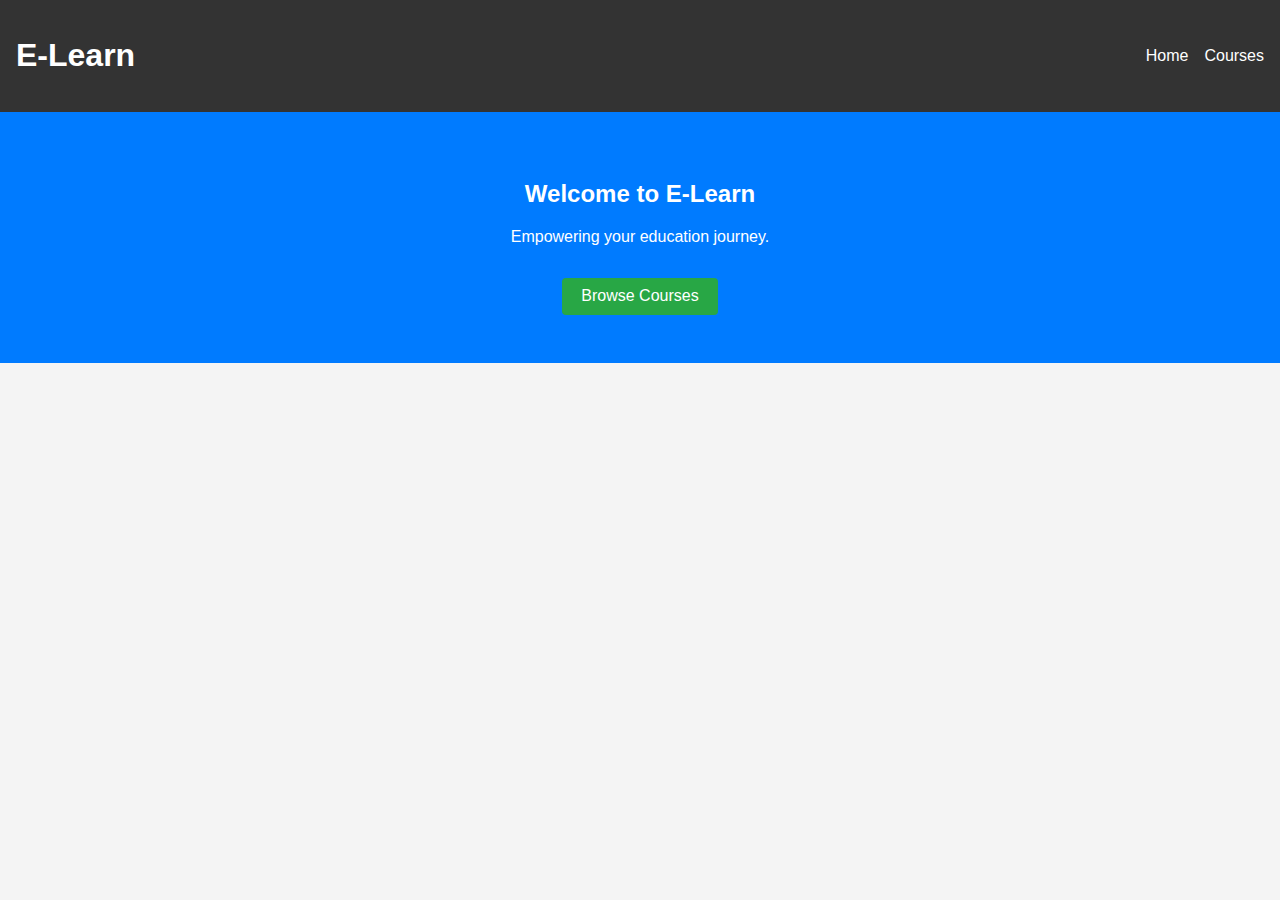
<file: index.html>
<!DOCTYPE html>
<html lang="en">
<head>
  <meta charset="UTF-8" />
  <meta name="viewport" content="width=device-width, initial-scale=1.0" />
  <title>E-Learning Platform</title>
  <link rel="stylesheet" href="style.css" />
</head>
<body>
  <nav>
    <h1>E-Learn</h1>
    <ul>
      <li><a href="index.html">Home</a></li>
      <li><a href="courses.html">Courses</a></li>
    </ul>
  </nav>

  <header class="hero">
    <h2>Welcome to E-Learn</h2>
    <p>Empowering your education journey.</p>
    <a href="courses.html" class="btn">Browse Courses</a>
  </header>
</body>
</html>
</file>
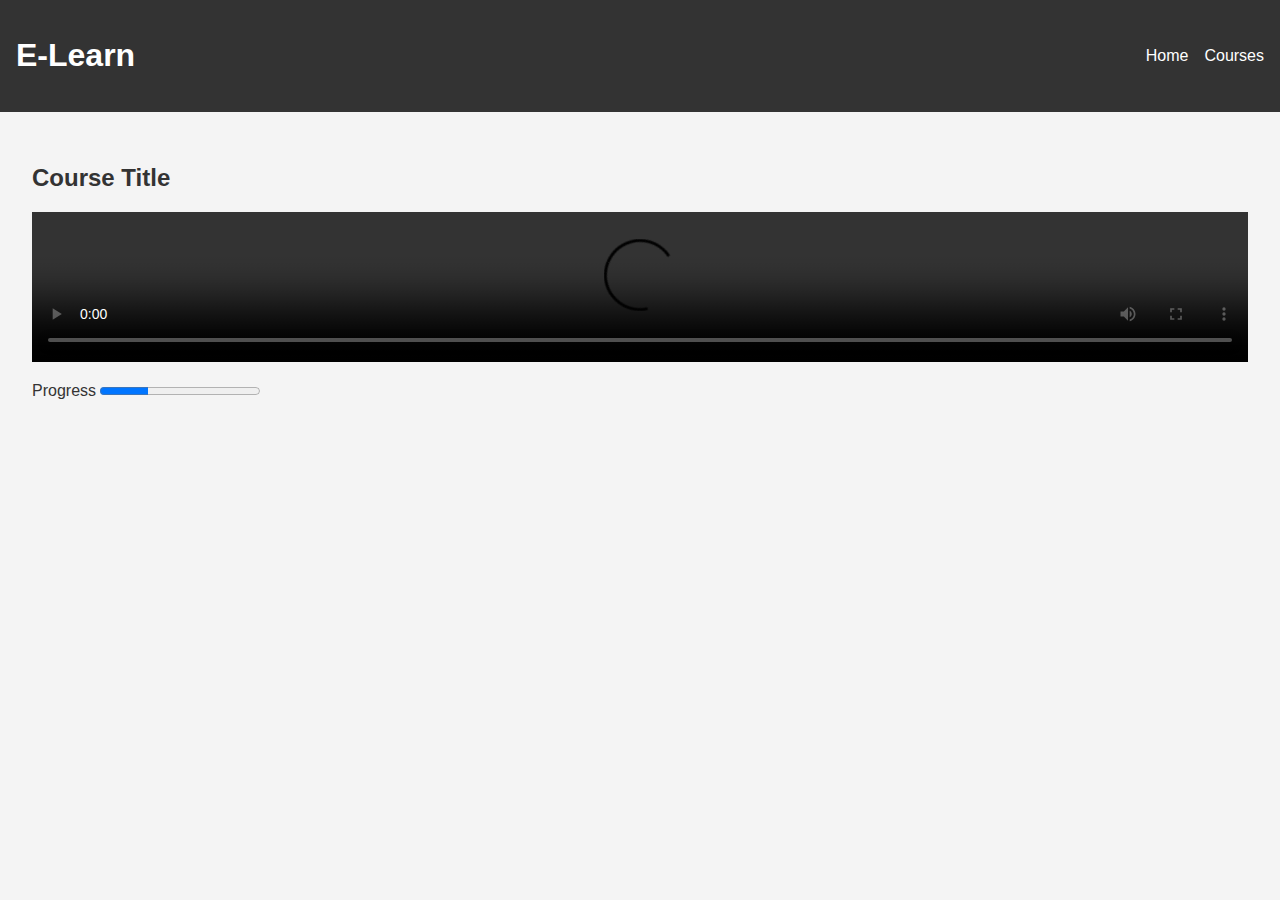
<file: course.html>
<!DOCTYPE html>
<html lang="en">
<head>
  <meta charset="UTF-8" />
  <meta name="viewport" content="width=device-width, initial-scale=1.0" />
  <title>Course Details</title>
  <link rel="stylesheet" href="style.css" />
</head>
<body>
  <nav>
    <h1>E-Learn</h1>
    <ul>
      <li><a href="index.html">Home</a></li>
      <li><a href="courses.html">Courses</a></li>
    </ul>
  </nav>

  <section class="course-detail">
    <h2>Course Title</h2>
    <video width="100%" controls>
      <source src="https://www.w3schools.com/html/mov_bbb.mp4" type="video/mp4" />
      Your browser does not support the video tag.
    </video>
    <div class="progress">
      <label>Progress</label>
      <progress value="30" max="100"></progress>
    </div>
  </section>
</body>
</html>
</file>
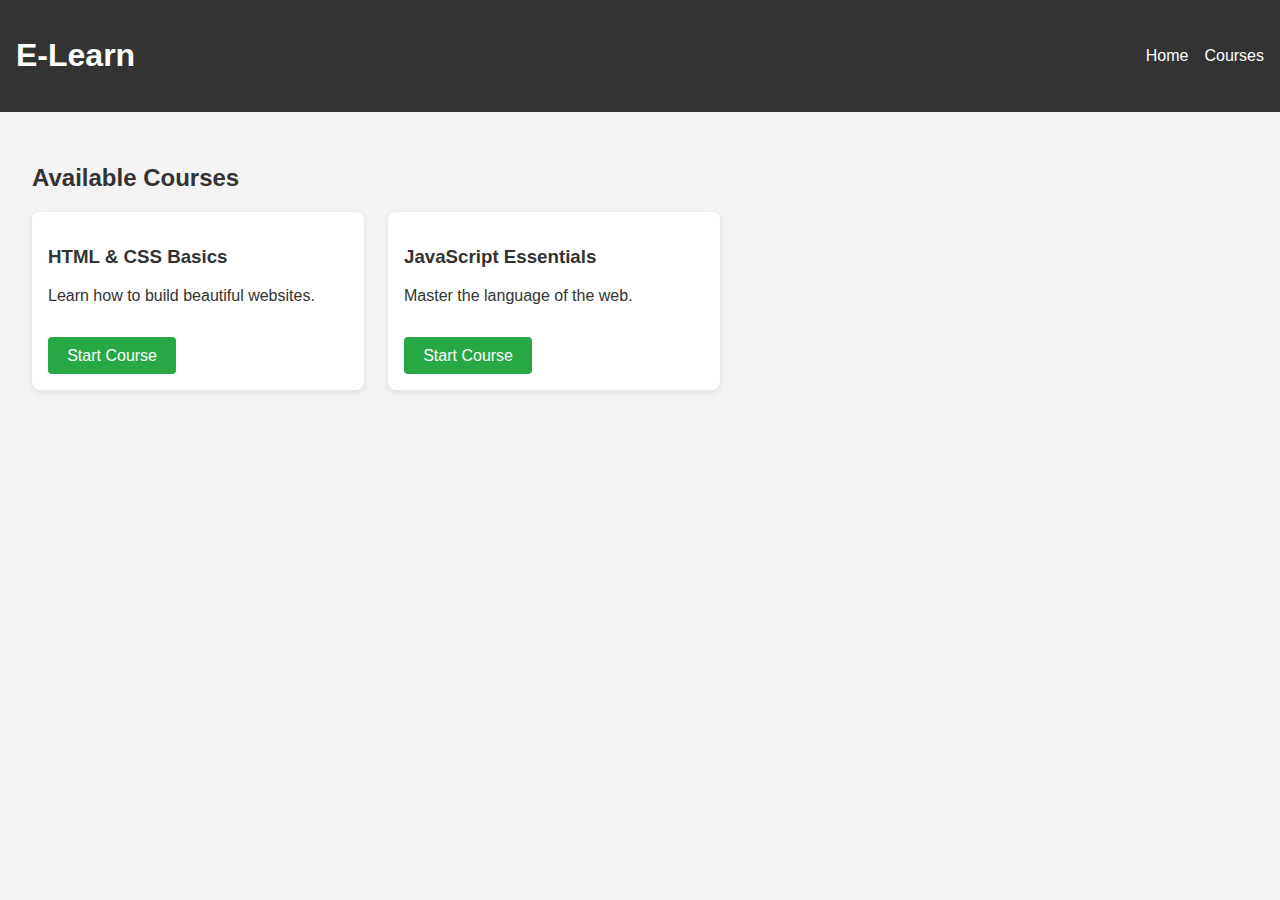
<file: courses.html>
<!DOCTYPE html>
<html lang="en">
<head>
  <meta charset="UTF-8" />
  <meta name="viewport" content="width=device-width, initial-scale=1.0" />
  <title>Courses</title>
  <link rel="stylesheet" href="style.css" />
</head>
<body>
  <nav>
    <h1>E-Learn</h1>
    <ul>
      <li><a href="index.html">Home</a></li>
      <li><a href="courses.html">Courses</a></li>
    </ul>
  </nav>

  <section class="courses">
    <h2>Available Courses</h2>
    <div class="course-list">
      <div class="course-card">
        <h3>HTML & CSS Basics</h3>
        <p>Learn how to build beautiful websites.</p>
        <a href="course.html?course=1" class="btn">Start Course</a>
      </div>
      <div class="course-card">
        <h3>JavaScript Essentials</h3>
        <p>Master the language of the web.</p>
        <a href="course.html?course=2" class="btn">Start Course</a>
      </div>
    </div>
  </section>
</body>
</html>
</file>
<file: style.css>
body {
  font-family: Arial, sans-serif;
  margin: 0;
  padding: 0;
  background: #f4f4f4;
  color: #333;
}

nav {
  background: #333;
  color: #fff;
  padding: 1rem;
  display: flex;
  justify-content: space-between;
  align-items: center;
}

nav ul {
  list-style: none;
  display: flex;
  gap: 1rem;
}

nav a {
  color: #fff;
  text-decoration: none;
}

.hero {
  text-align: center;
  padding: 3rem;
  background: #007bff;
  color: #fff;
}

.btn {
  background: #28a745;
  color: white;
  padding: 0.6rem 1.2rem;
  text-decoration: none;
  border-radius: 4px;
  display: inline-block;
  margin-top: 1rem;
}

.courses {
  padding: 2rem;
}

.course-list {
  display: flex;
  gap: 1.5rem;
  flex-wrap: wrap;
}

.course-card {
  background: #fff;
  padding: 1rem;
  border-radius: 8px;
  box-shadow: 0 2px 6px rgba(0,0,0,0.1);
  width: 300px;
}

.course-detail {
  padding: 2rem;
}

.progress {
  margin-top: 1rem;
}

@media (max-width: 768px) {
  .course-list {
    flex-direction: column;
    align-items: center;
  }

  .course-card {
    width: 100%;
  }
}
</file>
